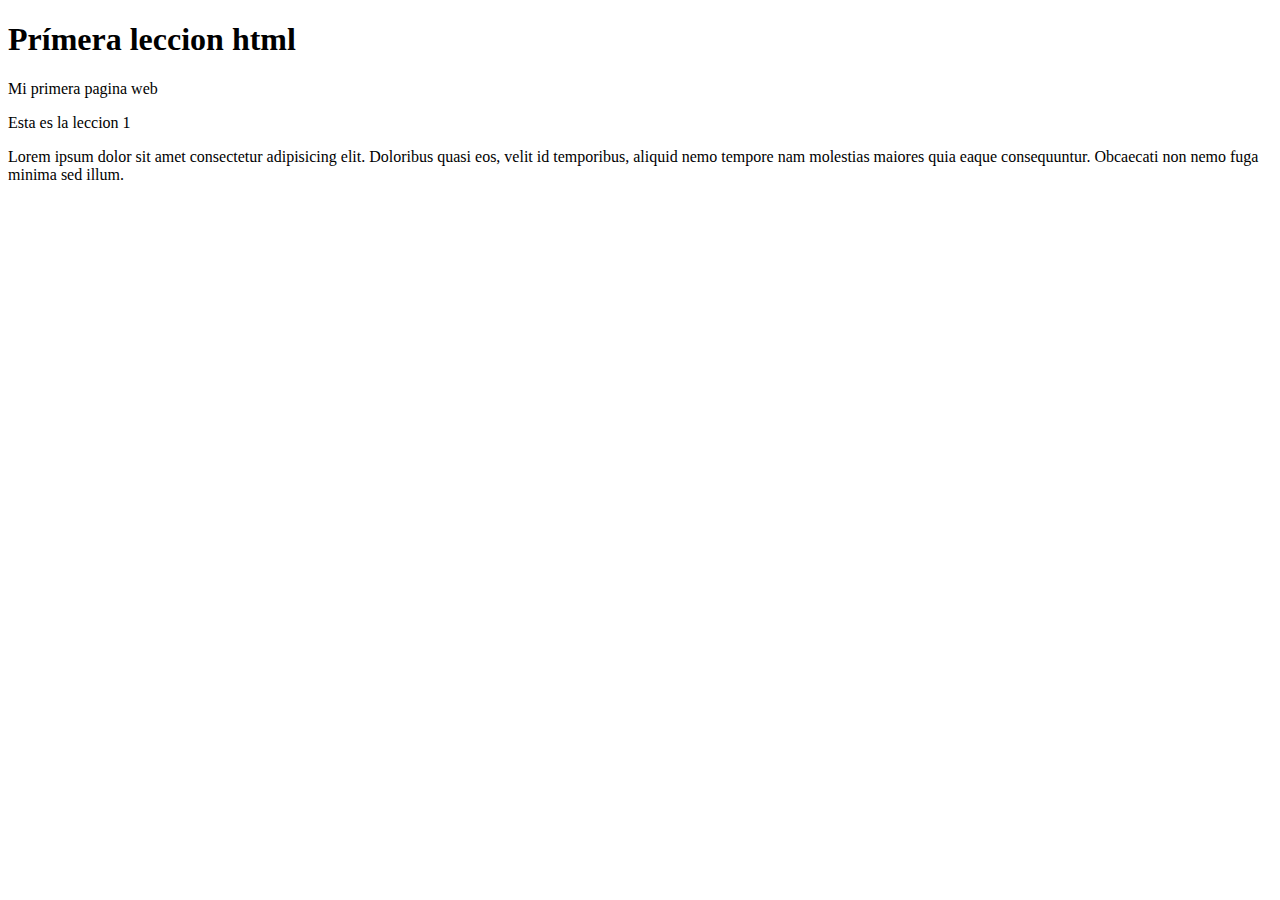
<file: Leccion01/index.html>
<!DOCTYPE html>
<html lang="es">
  <head>
    <meta charset="UTF-8" />
    <meta name="viewport" content="width=device-width, initial-scale=1.0" />
    <title>Mi primera Pagina</title>
  </head>
  <body>
    <h1>Prímera leccion html</h1>
    <p>Mi primera pagina web</p>
    <p>Esta es la leccion 1</p>
    <p>
      Lorem ipsum dolor sit amet consectetur adipisicing elit. Doloribus quasi
      eos, velit id temporibus, aliquid nemo tempore nam molestias maiores quia
      eaque consequuntur. Obcaecati non nemo fuga minima sed illum.
    </p>
  </body>
</html>
</file>
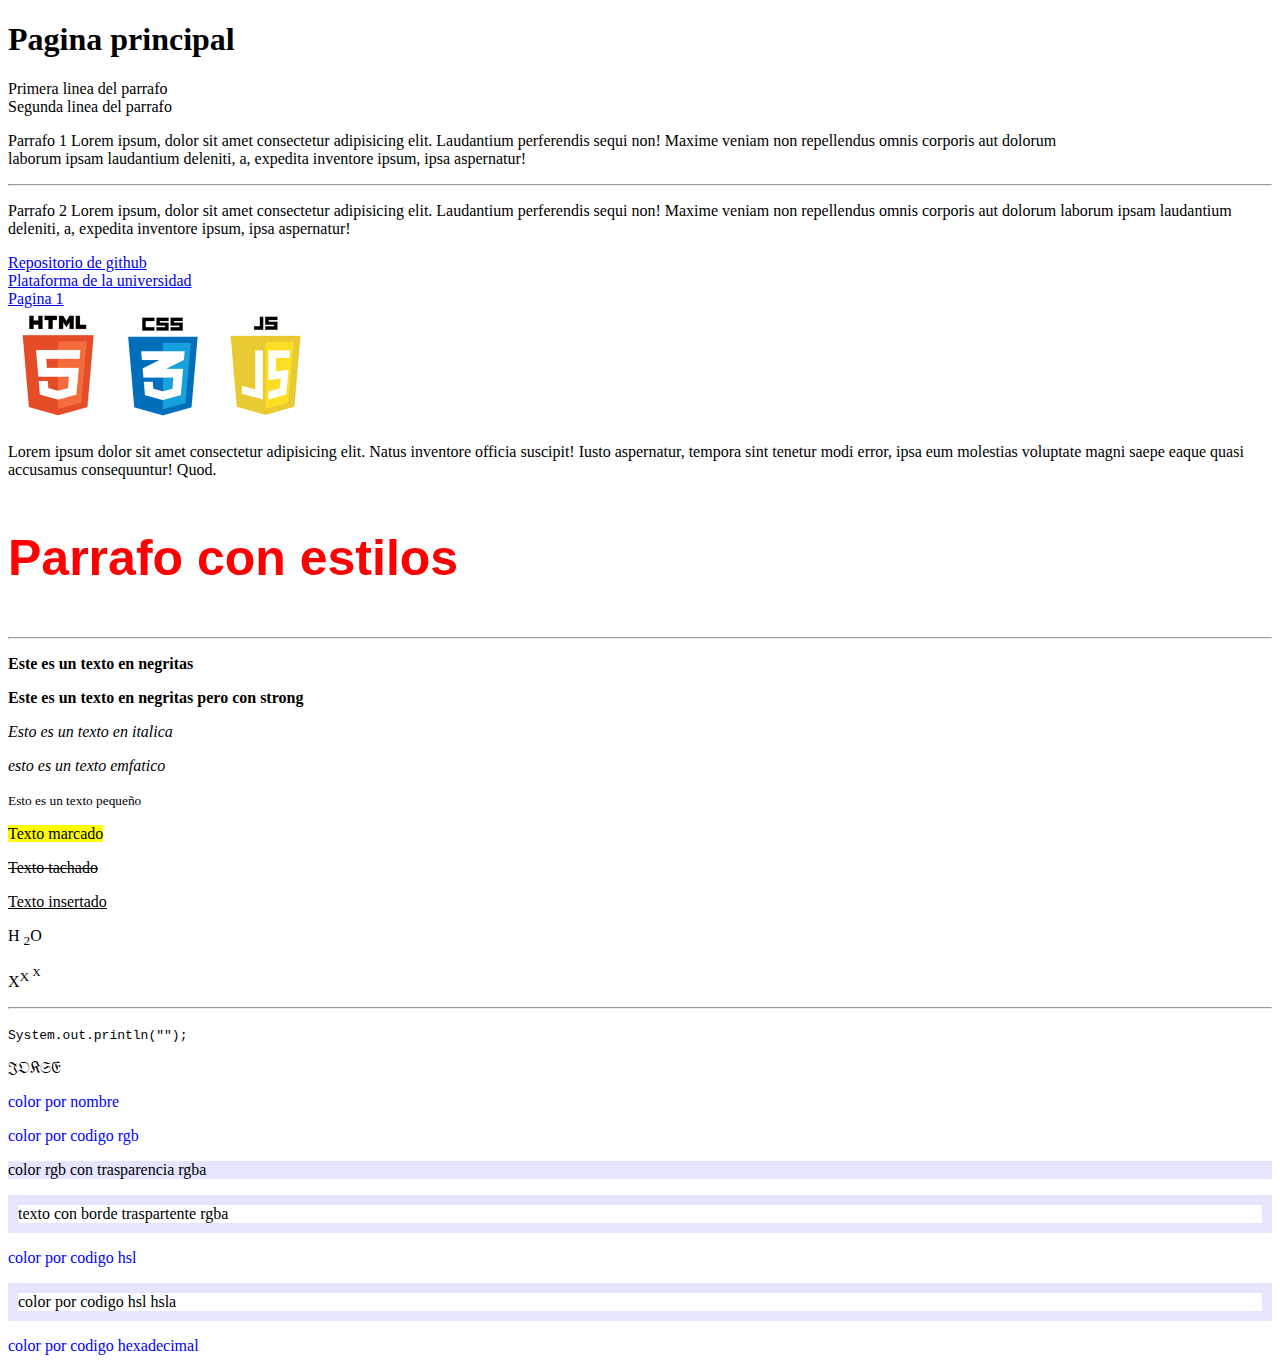
<file: Leccion02/index.html>
<!DOCTYPE html>
<html lang="en">
  <head>
    <meta charset="UTF-8" />
    <meta name="viewport" content="width=device-width, initial-scale=1.0" />
    <title>Document</title>
  </head>
  <body>
    <!--Tipos de titulos van del 1 al 6-->
    <!--Solo debe existir un solo h1 en toda la pagina-->
    <h1>Pagina principal</h1>
    <!--
    <h2>Titulo h2</h2>
    <h3>Titulo h3</h3>
    <h4>Titulo h4</h4>
    <h5>Titulo h5</h5>
    <h6>Titulo h6</h6>
    -->

    <!--La etiqueta <p> sirve para hacer parrafos y la etiqueta <br> sirve para hacer un salta de linea entre el mismo parrafo-->
    <p>
      Primera linea del parrafo <br />
      Segunda linea del parrafo
    </p>

    <p>
      Parrafo 1 Lorem ipsum, dolor sit amet consectetur adipisicing elit.
      Laudantium perferendis sequi non! Maxime veniam non repellendus omnis
      corporis aut dolorum <br />
      laborum ipsam laudantium deleniti, a, expedita inventore ipsum, ipsa
      aspernatur!
    </p>

    <!--La etiqueta <hr> (horizontal rule) hace que aparezca una linea orizontal que separa el contenido-->
    <hr />
    <p>
      Parrafo 2 Lorem ipsum, dolor sit amet consectetur adipisicing elit.
      Laudantium perferendis sequi non! Maxime veniam non repellendus omnis
      corporis aut dolorum laborum ipsam laudantium deleniti, a, expedita
      inventore ipsum, ipsa aspernatur!
    </p>

    <!--La etiqueta <a> sirve para poner links en la pagina-->
    <!--El atributo href es donde va la referencia a la pagina web y el atributo target _blank es para que la pagina se habra en una neuva pestaña-->
    <a href="https://github.com/JL-Gale" target="_blank"
      >Repositorio de github</a
    >
    <br />
    <a href="https://sima.unicartagena.edu.co/my/" target="_blank"
      >Plataforma de la universidad</a
    >
    <br />
    <a href="pagina1.html">Pagina 1</a>
    <br />

    <!--La etiqueta img se utiliza para poner imagnes que pueden estar en local o en el internet-->
    <img
      src="imagenes/html5.png"
      alt="Logo html"
      width="100px"
      title="Logo html"
    />
    <!--El atributo src es donde va la ruta o el link de la de la imagen y el atributo alt es un texto alternativo que en caso de que no se cargue la imagen muestre el texto-->
    <img
      src="imagenes/css3.png"
      alt="Logo css"
      width="100px"
      title="Logo css"
    />
    <!--Tambien puede tener atributo como width que mofica el ancho y height que modifica el alto-->
    <img
      src="imagenes/javascript.png"
      alt="Logo js"
      width="100px"
      title="Logo js"
    />
    <!--Title es un atributo que se usa para dar mas informacion-->
    <p title="Parrafo Lorem">
      Lorem ipsum dolor sit amet consectetur adipisicing elit. Natus inventore
      officia suscipit! Iusto aspernatur, tempora sint tenetur modi error, ipsa
      eum molestias voluptate magni saepe eaque quasi accusamus consequuntur!
      Quod.
    </p>
    <!--El atributo style funciona para dar estilo con css desde el html-->
    <p
      style="
        color: red;
        font-size: 50px;
        font-family: Arial, Helvetica, sans-serif;
      "
      title="Parrafo con estilo aplicado"
    >
      <b>Parrafo con estilos</b>
    </p>

    <hr />

    <p><b>Este es un texto en negritas</b></p>
    <!--El texto en strong se visualmente similar a un texto con b pero de manera semantioca strong es mas importante-->
    <p><strong>Este es un texto en negritas pero con strong</strong></p>
    <p><i>Esto es un texto en italica</i></p>
    <!--Visualmente es similar a la italica-->
    <p><em>esto es un texto emfatico</em></p>
    <p><small>Esto es un texto pequeño</small></p>
    <p><mark>Texto marcado</mark></p>
    <p><del>Texto tachado</del></p>
    <p><ins>Texto insertado</ins></p>
    <p>H <sub>2</sub>O</p>
    <p>X<sup>X <sup>X</sup></sup></p>
    <hr>
    <p><code>System.out.println("");</code></p>
    <!--https://tools.w3cub.com/html-entities en caso de nesecitar un caracter especial que no se tenga en el teclado-->
    <p>&Jfr;&Ofr;&Kfr;&Sfr;&Efr;</p>

    <p style="color: blue;">
      color por nombre
    </p>

    <p style="color: rgb(0, 0, 255);">
      color por codigo rgb
    </p>

    <p style="background-color: rgba(0, 0, 255,0.1);">
      color rgb con trasparencia rgba
    </p>

    <p style="border: 10px solid rgb(0, 0, 255, 0.1);">
      texto con borde traspartente rgba
    </p>

    <p style="color: hsl(240, 100%, 50%);">
      color por codigo hsl
    </p>

    <p style="border: 10px solid hsla(240, 100%, 50%, 0.1);">
      color por codigo hsl hsla
    </p>

    <p style="color: #0000ff">color por codigo hexadecimal</p>

  </body>
</html>
</file>
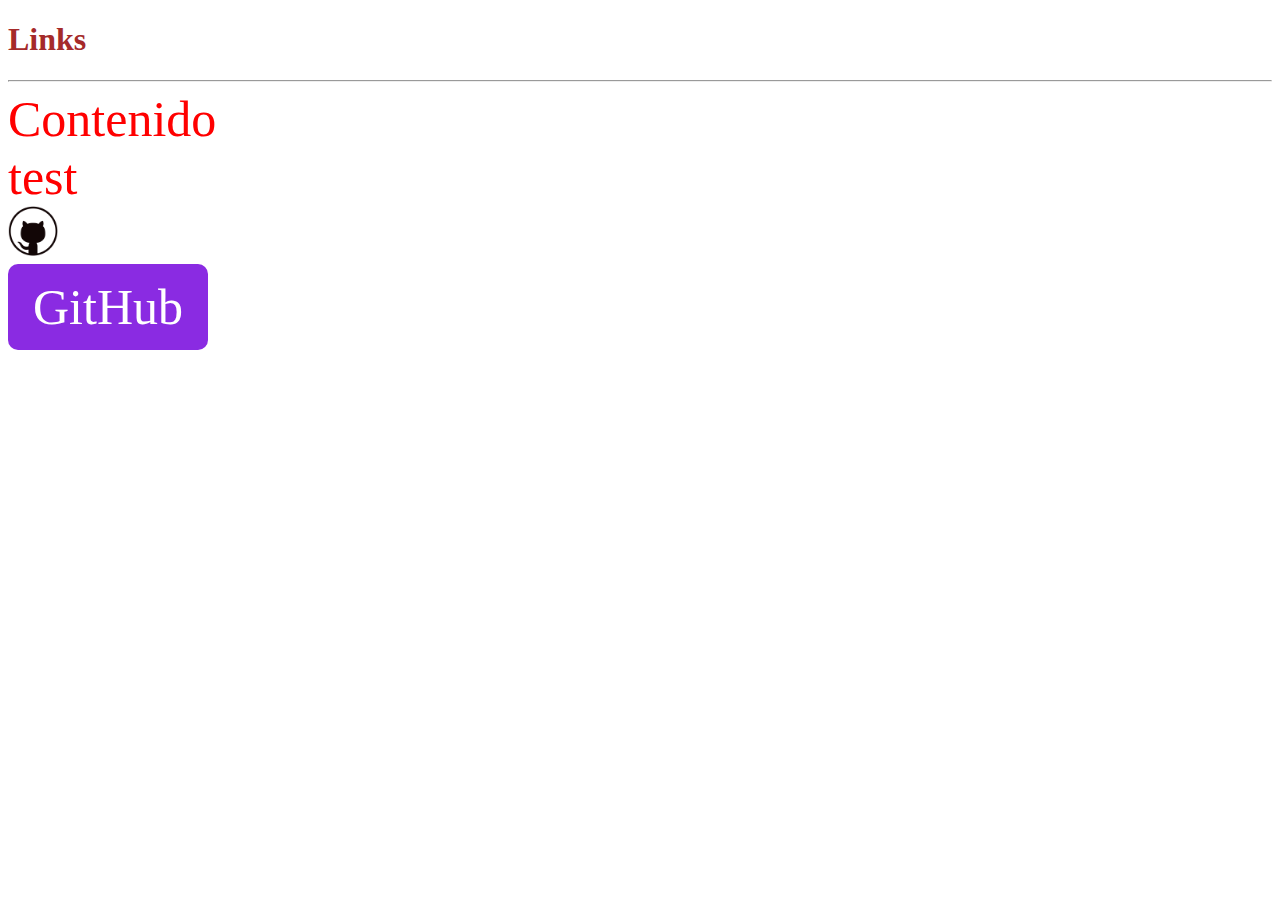
<file: Leccion03/index.html>
<!DOCTYPE html>
<html lang="en">
<head>
    <meta charset="UTF-8">
    <meta name="viewport" content="width=device-width, initial-scale=1.0">
    <title>Links HTML</title>
    <link rel="stylesheet" href="styles.css">
</head>
<body>
    <h1>Links</h1>
    <hr>
    <a href="contenido.html">Contenido</a>
    <br>
    <a href="contenido1.html">test</a>
    <br>
    <a href="https://github.com/JL-Gale" target="_blank">
        <img src="imagenes/pngimg.com - github_PNG87.png" alt="" title="GitHub">
    </a>
    <br>
    <a href="https://github.com/JL-Gale" id="github" target="_blank">GitHub</a>
</body>
</html>
</file>
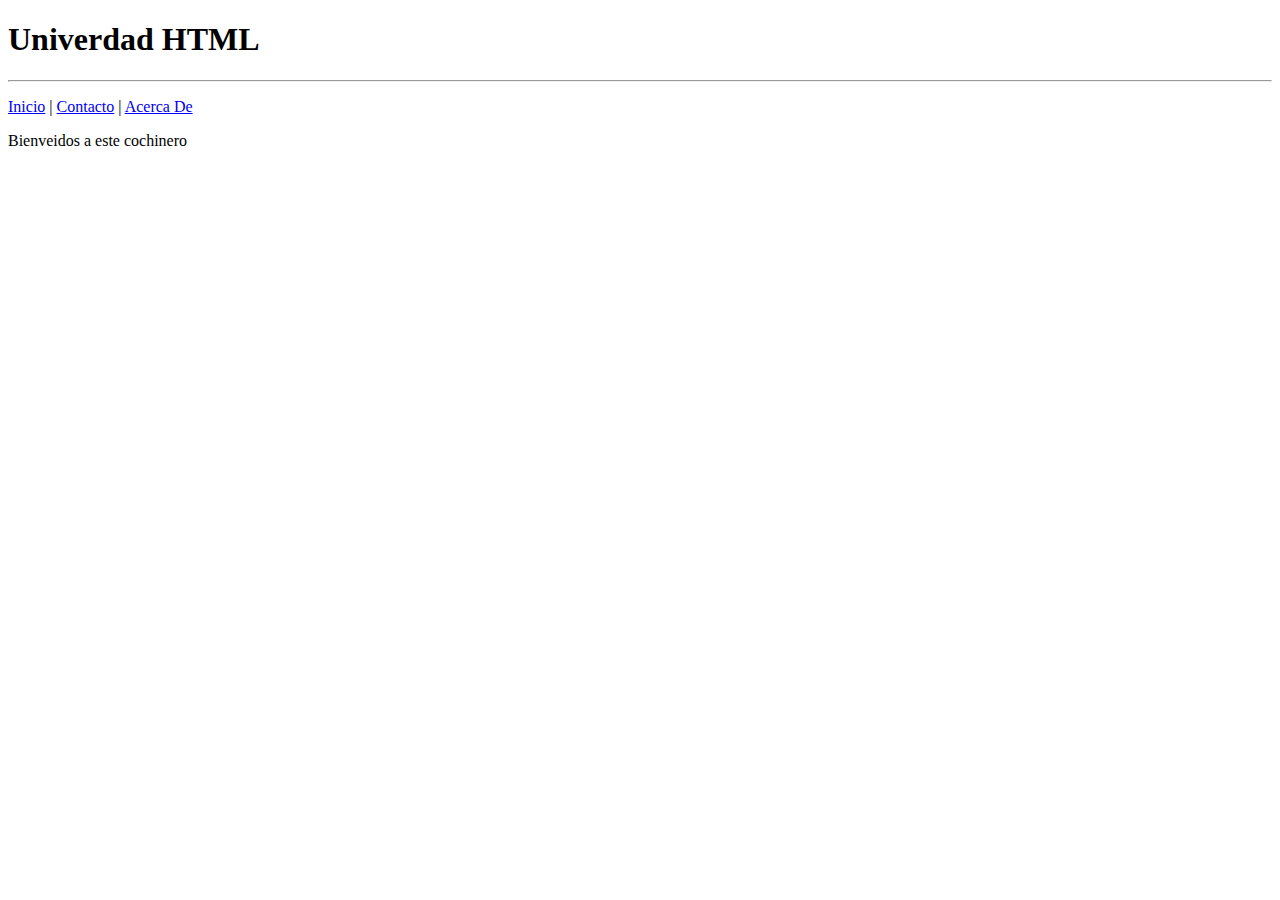
<file: Leccion02/ejercicio/index.html>
<!DOCTYPE html>
<html lang="en">
  <head>
    <meta charset="UTF-8" />
    <meta name="viewport" content="width=device-width, initial-scale=1.0" />
    <title>Document</title>
  </head>
  <body>
    <h1>Univerdad HTML</h1>
    <hr />
    <p>
      <a href="index.html">Inicio</a> | <a href="contacto.html">Contacto</a> |
      <a href="acercaDe.html">Acerca De</a>
    </p>
    <p>Bienveidos a este cochinero</p>
  </body>
</html>
</file>
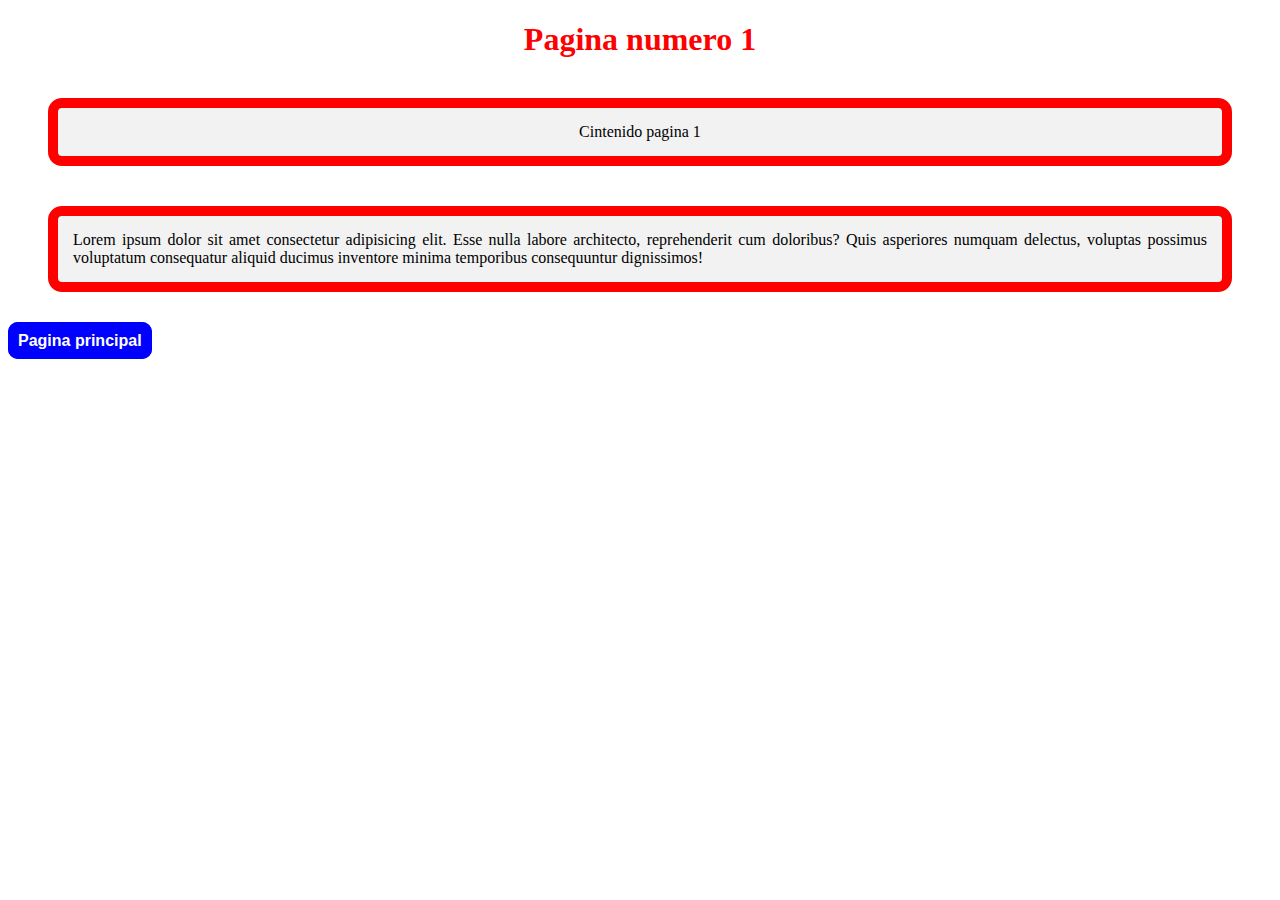
<file: Leccion02/pagina1.html>
<!DOCTYPE html>
<html lang="en">
  <head>
    <meta charset="UTF-8" />
    <meta name="viewport" content="width=device-width, initial-scale=1.0" />
    <title>Document</title>
    <!--
    <style>
        h1{
            color: blueviolet;
            background-color: black;
        }

        p{
            color: brown;
        }
    </style> 
    -->
    <link rel="stylesheet" href="styles.css">
  </head>

  <body>
    <h1>Pagina numero 1</h1>
    <p style="text-align: center;">Cintenido pagina 1</p>
    <p>
      Lorem ipsum dolor sit amet consectetur adipisicing elit. Esse nulla labore
      architecto, reprehenderit cum doloribus? Quis asperiores numquam delectus,
      voluptas possimus voluptatum consequatur aliquid ducimus inventore minima
      temporibus consequuntur dignissimos!
    </p>
    <a href="index.html">Pagina principal</a>
  </body>
</html>
</file>
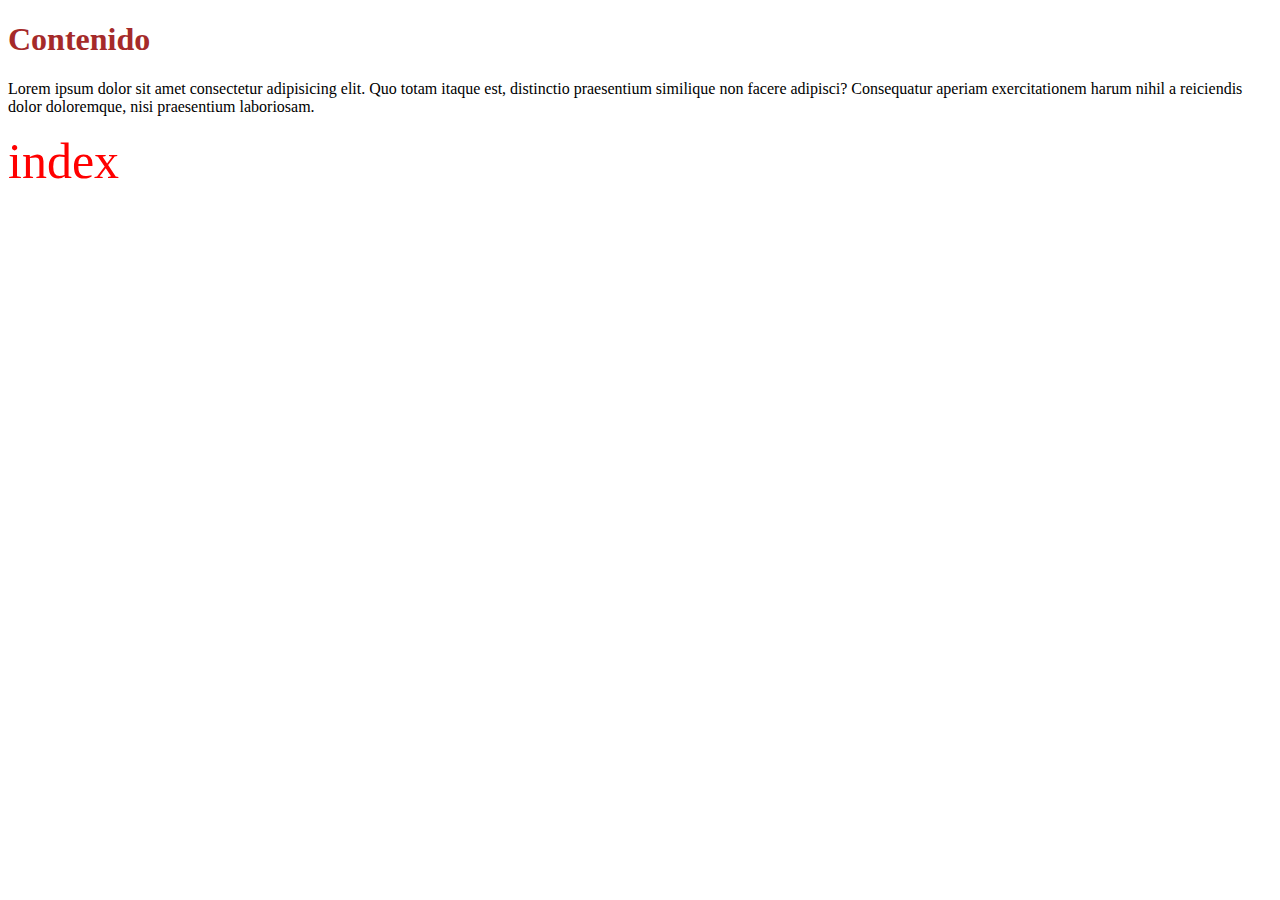
<file: Leccion03/contenido.html>
<!DOCTYPE html>
<html lang="en">
<head>
    <meta charset="UTF-8">
    <meta name="viewport" content="width=device-width, initial-scale=1.0">
    <title>Contenido</title>
    <link rel="stylesheet" href="styles.css">
</head>
<body>
    <h1>Contenido</h1>
    <p>Lorem ipsum dolor sit amet consectetur adipisicing elit. Quo totam itaque est, distinctio praesentium similique non facere adipisci? Consequatur aperiam exercitationem harum nihil a reiciendis dolor doloremque, nisi praesentium laboriosam.</p>
    <a href="index.html">index</a>
</body>
</html>
</file>
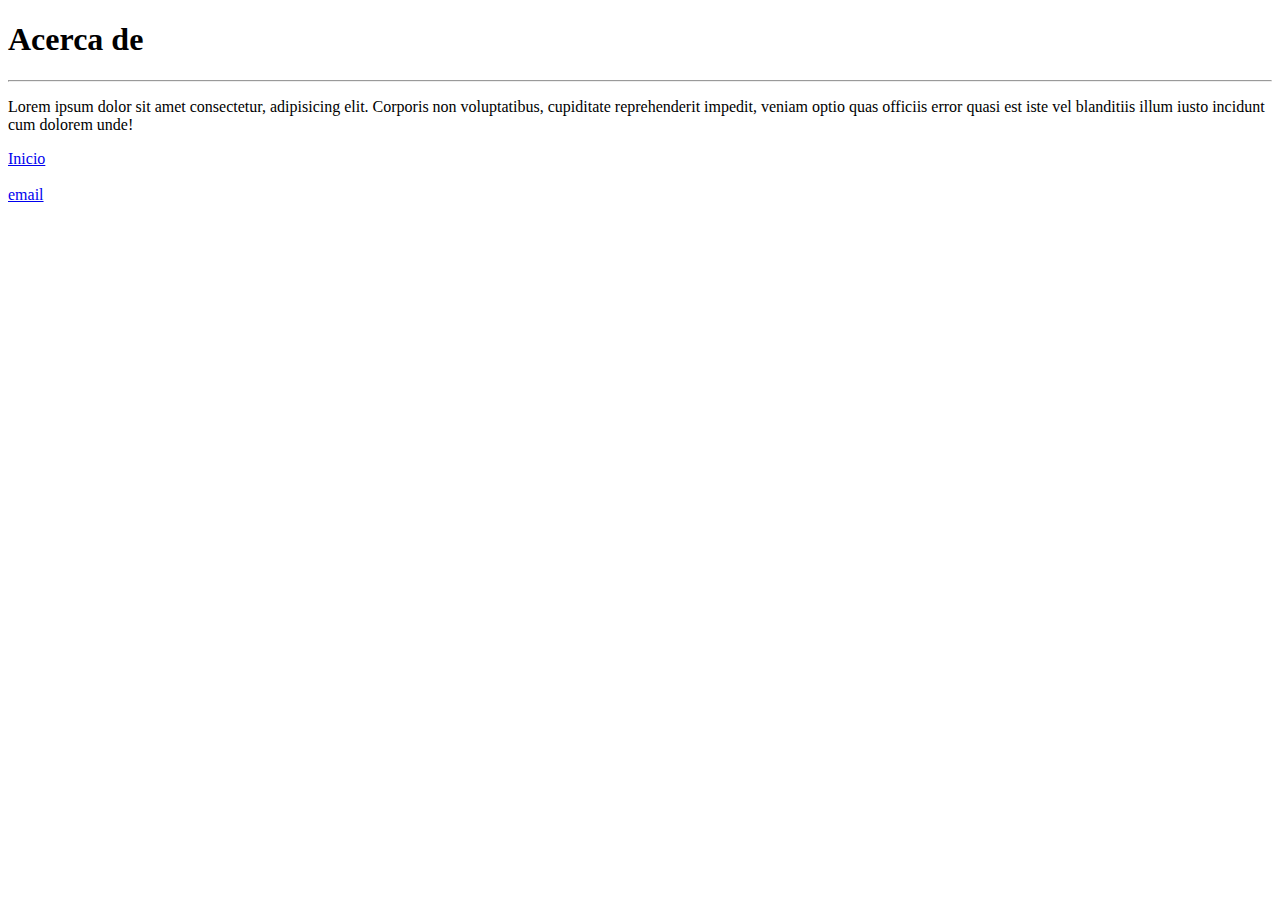
<file: Leccion02/ejercicio/acercaDe.html>
<!DOCTYPE html>
<html lang="en">
<head>
    <meta charset="UTF-8">
    <meta name="viewport" content="width=device-width, initial-scale=1.0">
    <title>Document</title>
</head>
<body>
    <h1>Acerca de</h1>
    <hr>
    <p>Lorem ipsum dolor sit amet consectetur, adipisicing elit. Corporis non voluptatibus, cupiditate reprehenderit impedit, veniam optio quas officiis error quasi est iste vel blanditiis illum iusto incidunt cum dolorem unde!</p>
    <a href="index.html">Inicio</a>
    <br>
    <br>
    <a href="mailto:jorge.galem@gmail.com">email</a>
</body>
</html>
</file>
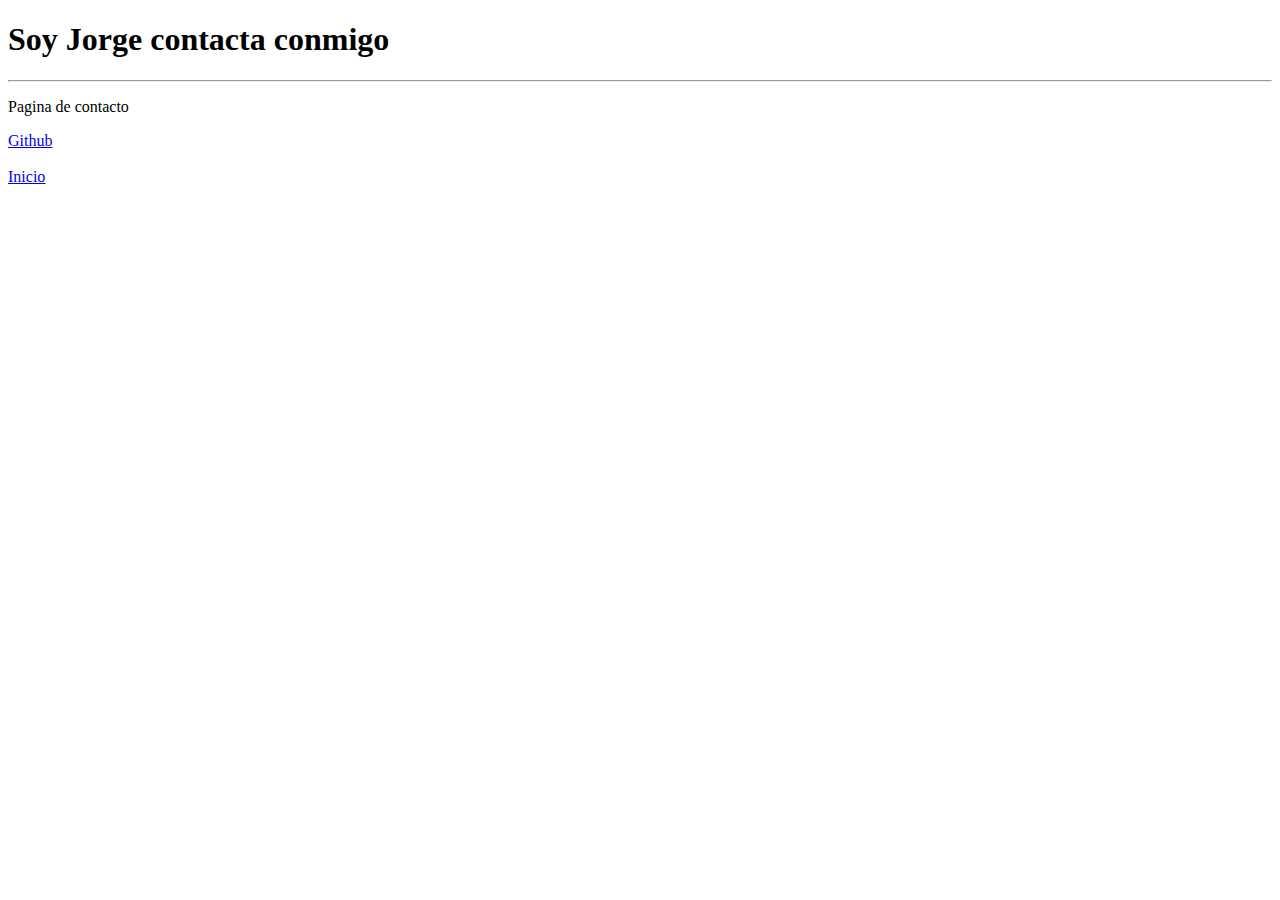
<file: Leccion02/ejercicio/contacto.html>
<!DOCTYPE html>
<html lang="en">
<head>
    <meta charset="UTF-8">
    <meta name="viewport" content="width=device-width, initial-scale=1.0">
    <title>Document</title>
</head>
<body>
    <h1>Soy Jorge contacta conmigo</h1>
    <hr>
    <p>Pagina de contacto</p>
    <a href="https://github.com/JL-Gale" target="_blank">Github</a>
    <br>
    <br>
    <a href="index.html">Inicio</a>
</body>
</html>
</file>
<file: Leccion03/styles.css>
h1 {
    color: brown;
}

a:link{
    font-size: 50px;
    text-decoration: none;
    color: red;
}

a:visited {
    color: aqua;
}

a:hover {
    color: black;
    text-decoration: underline;
}

a:active {
    color: blue;
}

img {
    width: 50px;
    margin-bottom: 10px;
}

#github:link, #github:visited {
    background-color: rgb(138, 43, 226);
    color: rgb(255, 255, 255);
    padding: 15px 25px;
    border-radius: 10px;
    text-align: center;
}

#github:hover {
    background-color: rgb(178, 124, 230);
    padding: 15px 25px;
    border-radius: 10px;
    text-align: center;
}

#github:active {
    background-color: rgb(178, 124, 230);
    color: black;
    padding: 15px 25px;
    border-radius: 10px;
    text-align: center;
}
</file>
<file: Leccion02/styles.css>
h1{
    color: red;
    text-align: center;
}

p{
    text-align: justify;
    color: black;
    background-color: rgba(128, 128, 128, 0.1);
    padding: 15px;
    border: 10px solid red;
    margin: 40px;
    border-radius: 14px;
}

a{
    font-family: 'Franklin Gothic Medium', 'Arial Narrow', Arial, sans-serif;
    font-weight: bold;
    border: 10px solid blue;
    background-color: blue;
    text-decoration: none;
    color: white;
    border-radius: 10px;
}
</file>
